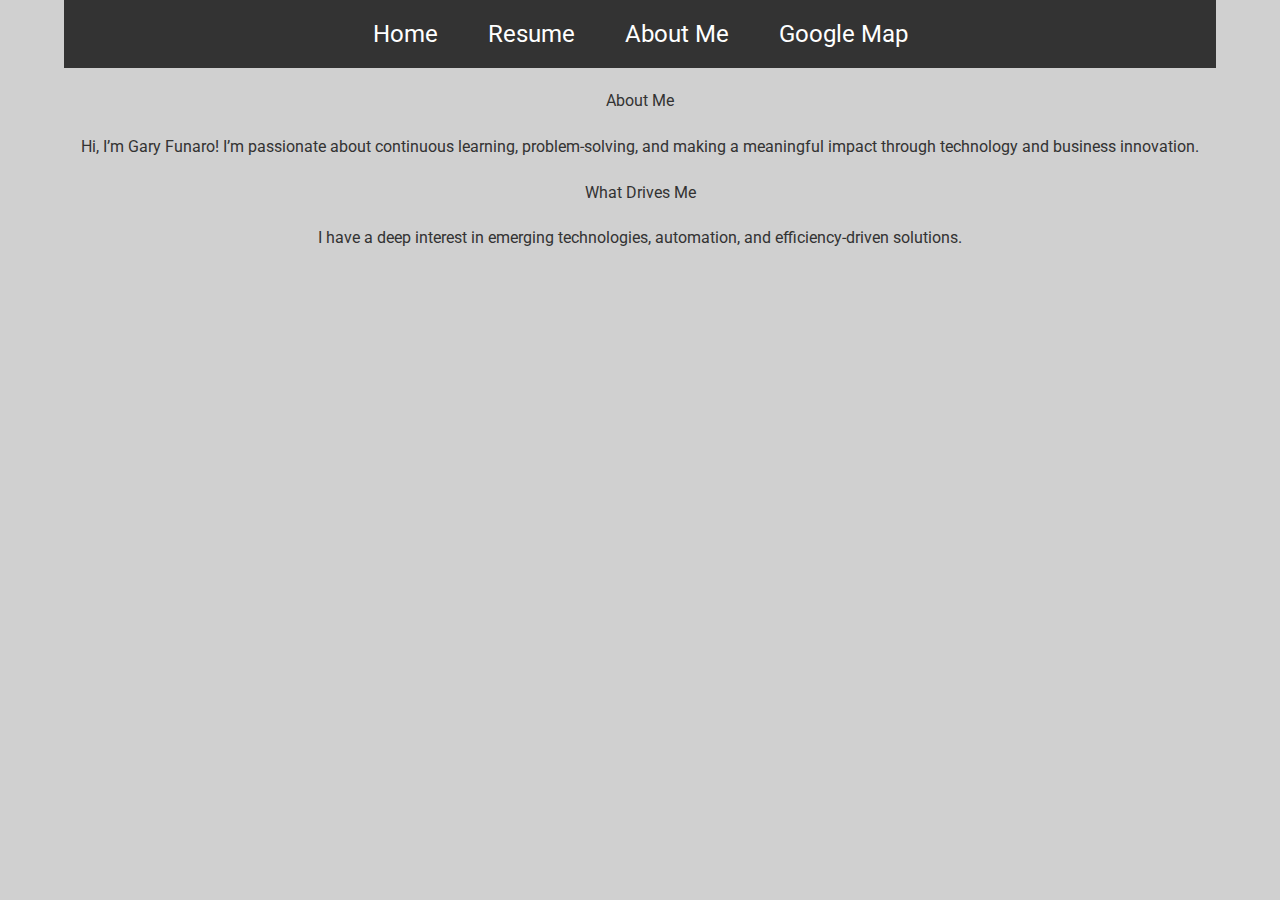
<file: about.html>
<!DOCTYPE html>
<html lang="en">
<head>
    <meta charset="UTF-8">
    <meta name="viewport" content="width=device-width, initial-scale=1.0">
    <title>About Me - Gary Funaro</title>

    <link rel="stylesheet" href="reset.css">
    <link rel="stylesheet" href="styles.css">
    <script src="script.js" defer></script>
</head>
<body>

    <div class="container-fluid">
        
        <nav>
            <ul>
                <li><a href="index.html">Home</a></li>
                <li><a href="resume.html">Resume</a></li>
                <li><a href="about.html">About Me</a></li>
                <li><a href="Map.html">Google Map</a></li>
            </ul>
        </nav>
        
        <h1>About Me</h1>
        <p>Hi, I’m Gary Funaro! I’m passionate about continuous learning, problem-solving, and making a meaningful impact through technology and business innovation.</p>

        <h2>What Drives Me</h2>
        <p>I have a deep interest in emerging technologies, automation, and efficiency-driven solutions.</p>

    </div>

</body>
</html>
</file>
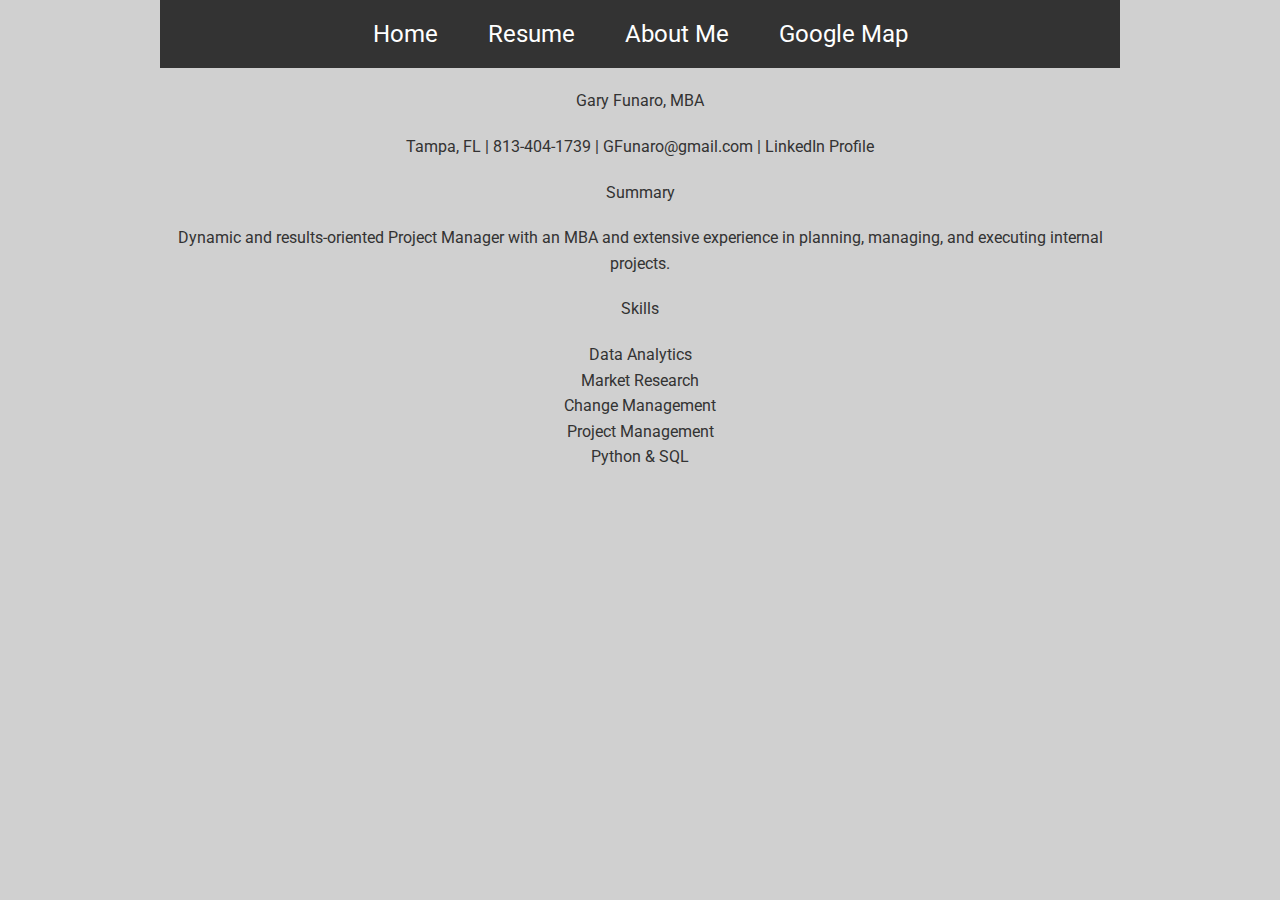
<file: resume.html>
<!DOCTYPE html>
<html lang="en">
<head>
    <meta charset="UTF-8">
    <meta name="viewport" content="width=device-width, initial-scale=1.0">
    <title>Gary Funaro - Resume</title>

    <link rel="stylesheet" href="reset.css">
    <link rel="stylesheet" href="styles.css">
    <script src="script.js" defer></script>
</head>
<body>

    <div class="container-fixed">
        
        <nav>
            <ul>
                <li><a href="index.html">Home</a></li>
                <li><a href="resume.html">Resume</a></li>
                <li><a href="about.html">About Me</a></li>
                <li><a href="map.html">Google Map</a></li>
            </ul>
        </nav>

        <h1 class="resume-header">Gary Funaro, MBA</h1>
        <p>Tampa, FL | 813-404-1739 | 
            <a href="mailto:GFunaro@gmail.com">GFunaro@gmail.com</a> | 
            <a href="https://www.linkedin.com/in/garyfunaro">LinkedIn Profile</a>
        </p>

        <h2>Summary</h2>
        <p>Dynamic and results-oriented Project Manager with an MBA and extensive experience in planning, managing, and executing internal projects.</p>

        <h2>Skills</h2>
        <ul>
            <li>Data Analytics</li>
            <li>Market Research</li>
            <li>Change Management</li>
            <li>Project Management</li>
            <li>Python & SQL</li>
        </ul>

    </div>

</body>
</html>
</file>
<file: styles.css>
@import url('https://fonts.googleapis.com/css2?family=Roboto:wght@300&display=swap');

body {
    font-family: 'Roboto', sans-serif;
    background-color: #f4f4f4;
    color: #333;
    line-height: 1.6;
    margin: 0;
    padding: 0;
    text-align: center;
}

nav ul {
    list-style: none;
    display: flex;
    justify-content: center;
    background: #333;
    padding: 10px;
}

nav ul li {
    margin: 0 15px;
}

nav ul li a {
    color: white;
    text-decoration: none;
    font-size: 1.2rem;
    padding: 10px;
}

nav ul li a:hover {
    background: #555;
}

h1, h2 {
    text-align: center;
    margin: 20px 0;
}

.container-fluid {
    width: 90%;
    max-width: 1200px;
    margin: 0 auto;
}

.container-fixed {
    width: 960px;
    margin: 0 auto;
}

button {
    padding: 10px 20px;
    margin: 10px;
    font-size: 16px;
    cursor: pointer;
    border: none;
    background: #007BFF;
    color: white;
    border-radius: 5px;
}

button:hover {
    background: #0056b3;
}

#heading {
    font-size: 24px;
    color: black;
    margin-top: 20px;
}

.slider {
    margin: 20px auto;
    width: 300px;
}

.slider img {
    width: 100%;
    height: auto;
}

#map {
    width: 80%;
    max-width: 800px;
    height: 500px;
    margin: 20px auto;
}

@media (min-width: 600px) {
    body {
        background-color: #e0e0e0;
    }

    nav ul {
        padding: 15px;
    }
}

@media (min-width: 900px) {
    body {
        background-color: #d0d0d0;
    }

    nav ul li a {
        font-size: 1.5rem;
    }
}

@media (max-width: 768px) {
    body {
        font-size: 14px;
    }

    nav ul {
        flex-direction: column;
        padding: 10px;
    }

    nav ul li {
        margin-bottom: 10px;
    }

    h1, h2 {
        font-size: 20px;
        text-align: center;
    }

    .container-fluid {
        width: 100%;
        padding: 10px;
    }

    .slider img {
        width: 100%;
        height: auto;
    }
}

@media (max-width: 480px) {
    nav ul li a {
        font-size: 1rem;
        display: block;
        text-align: center;
        padding: 8px;
    }

    .container-fluid {
        padding: 5px;
    }

    h1 {
        font-size: 18px;
    }

    p {
        font-size: 12px;
    }
}
</file>
